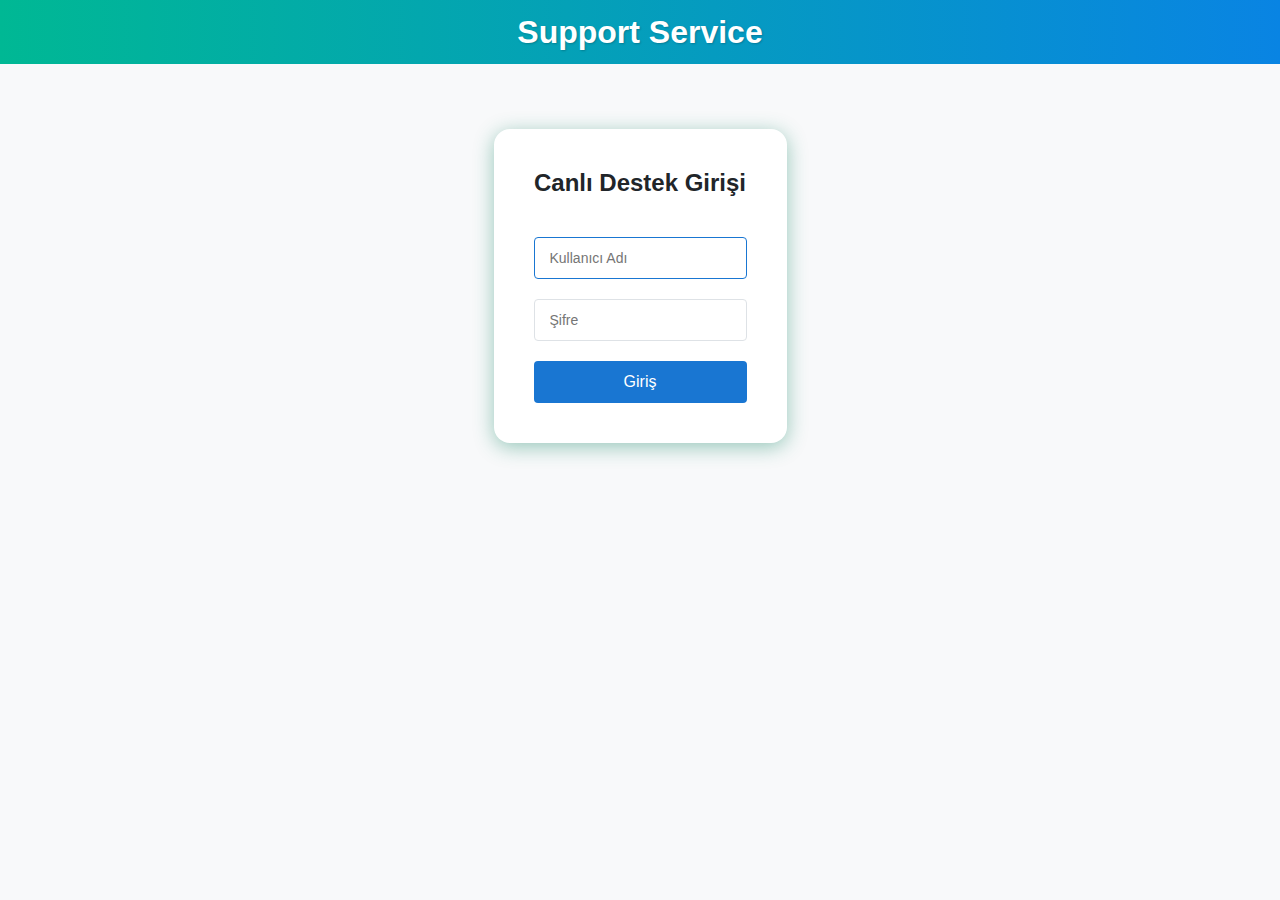
<file: index.html>
<!DOCTYPE html>
<html lang="tr">
<head>
    <meta charset="UTF-8">
    <meta name="viewport" content="width=device-width, initial-scale=1.0">
    <meta http-equiv="X-UA-Compatible" content="IE=edge">
    <meta name="description" content="Support Services - Profesyonel müşteri destek platformu">
    <meta name="theme-color" content="#2196F3">
    <meta name="apple-mobile-web-app-capable" content="yes">
    <meta name="apple-mobile-web-app-status-bar-style" content="default">
    <meta name="format-detection" content="telephone=no">
    
    <!-- SEO Meta Etiketleri -->
    <meta name="robots" content="index, follow">
    <meta name="author" content="Support Services">
    <meta name="keywords" content="canlı destek, müşteri hizmetleri, online destek, chat">
    
    <!-- Open Graph Meta Etiketleri -->
    <meta property="og:title" content="Support Services - Profesyonel Destek Platformu">
    <meta property="og:description" content="7/24 profesyonel müşteri destek hizmeti">
    <meta property="og:image" content="https://supportservices.netlify.app/images/og-image.png">
    <meta property="og:url" content="https://supportservices.netlify.app">
    <meta property="og:type" content="website">
    
    <!-- Twitter Meta Etiketleri -->
    <meta name="twitter:card" content="summary_large_image">
    <meta name="twitter:title" content="Support Services">
    <meta name="twitter:description" content="7/24 profesyonel müşteri destek hizmeti">
    <meta name="twitter:image" content="https://supportservices.netlify.app/images/twitter-card.png">
    
    <!-- PWA Meta Etiketleri -->
    <meta name="application-name" content="Support Services">
    <meta name="msapplication-TileColor" content="#2196F3">
    <meta name="msapplication-config" content="/browserconfig.xml">
    
    <title>Support Services - Profesyonel Destek Platformu</title>
    
    <!-- Favicon -->
    <link rel="shortcut icon" href="./images/favicon.png" type="image/x-icon">
    <link rel="apple-touch-icon" href="./images/apple-touch-icon.png">
    <link rel="icon" type="image/png" sizes="32x32" href="./images/favicon-32x32.png">
    <link rel="icon" type="image/png" sizes="16x16" href="./images/favicon-16x16.png">
    
    <!-- Preconnect -->
    <link rel="preconnect" href="https://cdnjs.cloudflare.com">
    <link rel="dns-prefetch" href="https://cdnjs.cloudflare.com">
    
    <!-- Stil dosyaları -->
    <link rel="stylesheet" href="style.css">
    <link rel="stylesheet" href="https://cdnjs.cloudflare.com/ajax/libs/font-awesome/6.0.0/css/all.min.css" 
          integrity="sha512-9usAa10IRO0HhonpyAIVpjrylPvoDwiPUiKdWk5t3PyolY1cOd4DSE0Ga+ri4AuTroPR5aQvXU9xC6qOPnzFeg==" 
          crossorigin="anonymous" referrerpolicy="no-referrer">
    
    <!-- Önbellek kontrolü -->
    <meta http-equiv="Cache-Control" content="no-cache, no-store, must-revalidate">
    <meta http-equiv="Pragma" content="no-cache">
    <meta http-equiv="Expires" content="0">
</head>
<body>
    <!-- Ses bildirimi için preload -->
    <audio id="messageSound" preload="auto">
        <source src="notification.mp3" type="audio/mpeg">
    </audio>

    <!-- Header -->
    <header class="main-header">
        <h1>Support Service</h1>
    </header>

    <div class="container">
        <!-- Login Formu -->
        <div id="loginForm" class="login-form">
            <h2>Canlı Destek Girişi</h2>
            <input type="text" id="username" placeholder="Kullanıcı Adı" autocomplete="username">
            <input type="password" id="password" placeholder="Şifre" autocomplete="current-password">
            <button type="button" onclick="login()">Giriş</button>
        </div>

        <!-- Chat Arayüzü -->
        <div id="chatInterface" class="chat-interface hidden">
            <!-- Sol Panel -->
            <div class="side-panel">
                <div class="panel-header">
                    <div class="agent-profile">
                        <div class="profile-info">
                            <div class="profile-name"></div>
                            <div class="profile-status-wrapper">
                                <span class="status-indicator"></span>
                                <div class="profile-status">Online</div>
                            </div>
                        </div>
                        <div class="status-image-container">
                            <img class="status-image" src="./images/online.png" alt="status" loading="lazy">
                        </div>
                    </div>
                </div>
                <div class="chat-list" role="list">
                    <!-- Chat öğeleri dinamik olarak eklenecek -->
                </div>
            </div>

            <!-- Ana Chat Alanı -->
            <div class="main-chat">
                <div class="chat-header">
                    <div class="visitor-info">
                        <div class="visitor-name"></div>
                        <div class="visitor-status">Aktif</div>
                    </div>
                    <div class="chat-reason">
                        <span class="reason-label">Görüşme Sebebi:</span>
                        <span class="reason-text"></span>
                    </div>
                    <div class="chat-actions">
                        <button class="action-button" title="Sohbeti Arşivle" onclick="archiveChat()" aria-label="Sohbeti Arşivle">
                            <i class="fas fa-archive" aria-hidden="true"></i>
                        </button>
                        <button class="action-button end-chat" title="Sohbeti Sonlandır" onclick="endChat()" aria-label="Sohbeti Sonlandır">
                            <i class="fas fa-times" aria-hidden="true"></i>
                        </button>
                    </div>
                </div>

                <div id="chatBox" class="chat-box" role="log" aria-live="polite">
                    <!-- Mesajlar dinamik olarak eklenecek -->
                </div>
                
                <div id="typingIndicator" class="typing-indicator hidden" aria-hidden="true">
                    <div class="typing-content">
                        <span class="typing-text">Yazıyor</span>
                        <span class="typing-dot"></span>
                        <span class="typing-dot"></span>
                        <span class="typing-dot"></span>
                    </div>
                </div>
                
                <div class="input-area">
                    <form onsubmit="event.preventDefault(); ChatManager.sendMessage();">
                        <input type="text" id="userInput" placeholder="Mesajınızı yazın..." 
                               aria-label="Mesaj giriş alanı">
                        <button type="submit" aria-label="Mesaj gönder">
                            <i class="fas fa-paper-plane" aria-hidden="true"></i>
                        </button>
                    </form>
                </div>
            </div>

            <!-- Sağ Panel -->
            <div class="info-panel">
                <div class="panel-header">
                    <h3>Ziyaretçi Bilgileri</h3>
                </div>
                <div class="visitor-details">
                    <div class="detail-item">
                        <div class="detail-label">E-posta</div>
                        <div class="detail-value" data-field="email"></div>
                    </div>
                    <div class="detail-item">
                        <div class="detail-label">Konum</div>
                        <div class="detail-value" data-field="location"></div>
                    </div>
                    <div class="detail-item">
                        <div class="detail-label">Tarayıcı</div>
                        <div class="detail-value" data-field="browser"></div>
                    </div>
                </div>
            </div>
        </div>
    </div>

    <!-- Modal -->
    <div id="confirmModal" class="modal hidden" role="dialog" aria-labelledby="modalTitle" aria-modal="true">
        <div class="modal-content">
            <div class="modal-header">
                <h3 id="modalTitle">Sohbeti Sonlandır</h3>
                <button class="close-modal" aria-label="Modalı kapat">
                    <i class="fas fa-times" aria-hidden="true"></i>
                </button>
            </div>
            <div class="modal-body">
                <p id="modalMessage"></p>
            </div>
            <div class="modal-footer">
                <button class="modal-button cancel-button">Vazgeç</button>
                <button class="modal-button confirm-button">Evet, Sonlandır</button>
            </div>
        </div>
    </div>

    <!-- Script -->
    <script src="script.js" defer></script>
</body>
</html>
</file>
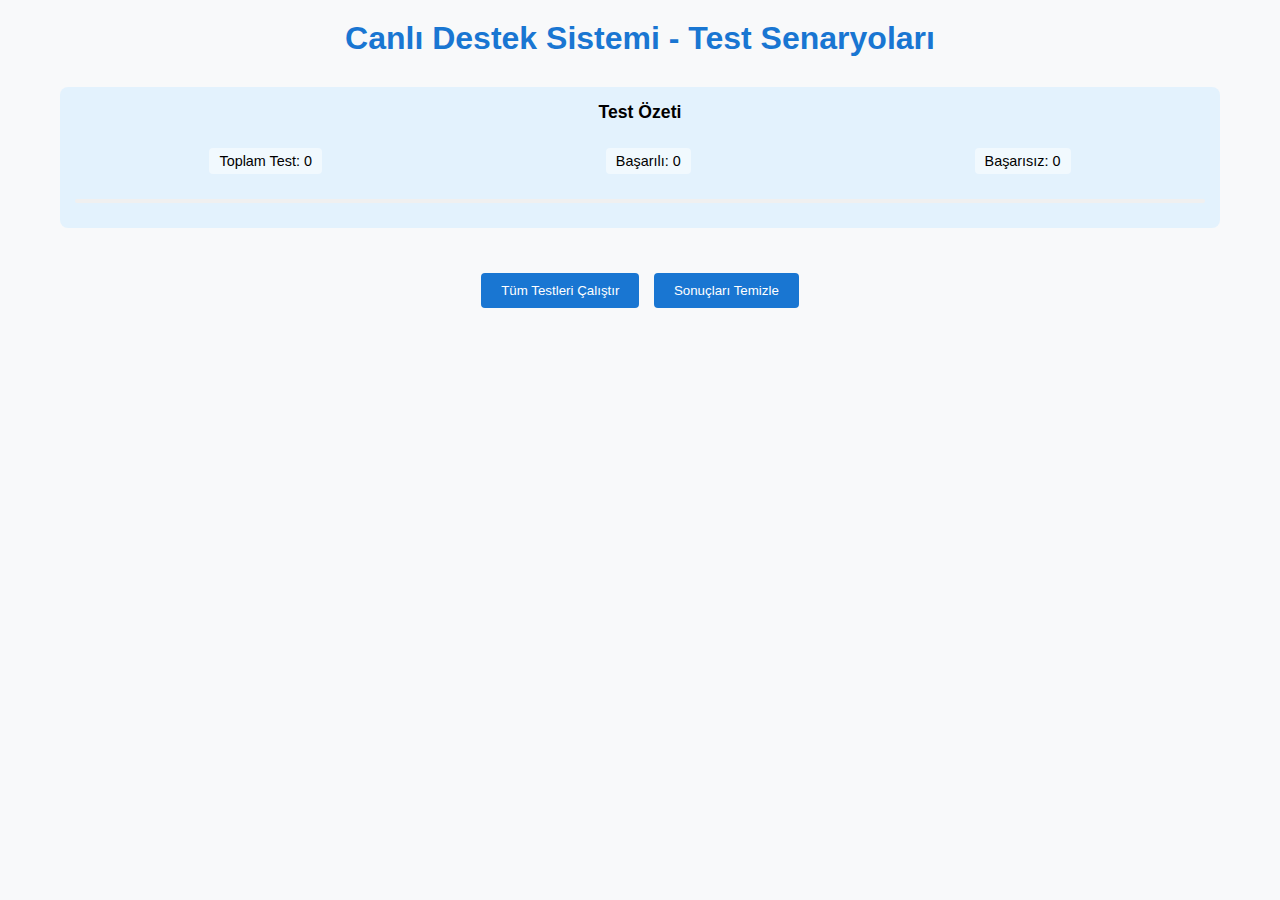
<file: test.html>
<!DOCTYPE html>
<html lang="tr">
<head>
    <meta charset="UTF-8">
    <meta name="viewport" content="width=device-width, initial-scale=1.0">
    <title>Canlı Destek Sistemi - Test Senaryoları</title>
    <style>
        body {
            font-family: -apple-system, BlinkMacSystemFont, 'Segoe UI', Roboto, sans-serif;
            max-width: 1200px;
            margin: 0 auto;
            padding: 20px;
            background: #f5f5f5;
        }
        
        h1 {
            color: #1976D2;
            text-align: center;
            margin-bottom: 30px;
        }
        
        .test-container {
            display: flex;
            flex-direction: column;
            gap: 20px;
            margin-top: 20px;
            width: 100%;
        }
        
        .test-summary {
            background: #E3F2FD;
            border-radius: 8px;
            padding: 15px;
            width: 100%;
            box-sizing: border-box;
            display: flex;
            justify-content: space-around;
            align-items: center;
            flex-wrap: wrap;
            gap: 15px;
        }

        .test-summary h2 {
            width: 100%;
            margin: 0 0 10px 0;
            font-size: 1.1rem;
            text-align: center;
        }

        .test-summary p {
            margin: 0;
            font-size: 0.9rem;
            padding: 5px 10px;
            border-radius: 4px;
            background: rgba(255,255,255,0.5);
        }

        .button-container {
            width: 100%;
            text-align: center;
            margin: 20px 0;
        }

        #test-results {
            display: grid;
            gap: 20px;
            width: 100%;
        }

        /* Ekran boyutlarına göre grid yapısı */
        @media screen and (min-width: 1600px) {
            #test-results {
                grid-template-columns: repeat(5, 1fr);
            }
        }

        @media screen and (min-width: 1200px) and (max-width: 1599px) {
            #test-results {
                grid-template-columns: repeat(4, 1fr);
            }
        }

        @media screen and (min-width: 900px) and (max-width: 1199px) {
            #test-results {
                grid-template-columns: repeat(3, 1fr);
            }
        }

        @media screen and (max-width: 899px) {
            #test-results {
                grid-template-columns: repeat(2, 1fr);
            }
        }

        .test-item {
            background: white;
            border-radius: 6px;
            padding: 12px;
            box-shadow: 0 1px 3px rgba(0,0,0,0.1);
            border-left: 3px solid #ddd;
            min-height: 120px;
            display: flex;
            flex-direction: column;
            gap: 8px;
            position: relative;
        }

        .test-item h3 {
            font-size: 0.9rem;
            margin: 0;
            color: #333;
            font-weight: 500;
        }

        .test-description {
            font-size: 0.8rem;
            color: #666;
            margin: 0;
            line-height: 1.3;
        }

        .test-details {
            font-size: 0.75rem;
            background: #f8f9fa;
            border-radius: 4px;
            padding: 8px;
            margin-top: 4px;
        }

        .test-item:hover .test-details {
            max-height: 200px;
            overflow-y: auto;
        }

        .test-details::-webkit-scrollbar {
            width: 4px;
        }

        .test-details::-webkit-scrollbar-track {
            background: #f1f1f1;
        }

        .test-details::-webkit-scrollbar-thumb {
            background: #888;
            border-radius: 2px;
        }

        .detail-item {
            padding: 4px 0;
            border-bottom: 1px dashed #eee;
        }

        .detail-item:last-child {
            border-bottom: none;
        }

        .detail-label {
            color: #666;
            font-weight: 500;
            display: block;
            margin-bottom: 4px;
        }

        .detail-value {
            color: #333;
        }

        .detail-value.success {
            color: #2E7D32;
        }

        .detail-value.fail {
            color: #C62828;
        }

        .test-result {
            font-size: 0.8rem;
            padding: 3px 6px;
            border-radius: 3px;
            display: inline-block;
            position: absolute;
            top: 12px;
            right: 12px;
        }

        /* Test adımlarını gizle ama önemli bilgileri göster */
        .test-steps {
            display: none;
        }

        .test-visualization {
            display: none;
        }

        .test-error {
            font-size: 0.75rem;
            color: #C62828;
            margin-top: 4px;
            padding: 4px;
            background: #FFEBEE;
            border-radius: 3px;
        }

        .test-active {
            border: 2px solid #2196F3;
            animation: pulse 1s infinite;
        }

        @keyframes pulse {
            0% { box-shadow: 0 0 0 0 rgba(33,150,243,0.4); }
            70% { box-shadow: 0 0 0 10px rgba(33,150,243,0); }
            100% { box-shadow: 0 0 0 0 rgba(33,150,243,0); }
        }
        
        .test-item.success {
            border-left-color: #4CAF50;
        }
        
        .test-item.fail {
            border-left-color: #F44336;
        }
        
        .test-item.loading {
            border-left-color: #FFC107;
            background: #FFF8E1;
        }
        
        .loading-spinner {
            width: 20px;
            height: 20px;
            border: 2px solid #f3f3f3;
            border-top: 2px solid #3498db;
            border-radius: 50%;
            animation: spin 1s linear infinite;
            position: absolute;
            right: 10px;
            top: 10px;
        }
        
        @keyframes spin {
            0% { transform: rotate(0deg); }
            100% { transform: rotate(360deg); }
        }
        
        button {
            background: #1976D2;
            color: white;
            border: none;
            padding: 10px 20px;
            border-radius: 4px;
            cursor: pointer;
            margin: 5px;
        }
        
        button:hover {
            background: #1565C0;
        }
        
        .test-progress {
            width: 100%;
            height: 4px;
            background: #f0f0f0;
            margin: 10px 0;
            border-radius: 2px;
            overflow: hidden;
        }

        .test-progress-bar {
            height: 100%;
            background: #4CAF50;
            width: 0;
            transition: width 0.3s ease;
        }

        .test-step {
            padding: 5px;
            margin: 3px 0;
            border-radius: 4px;
        }

        .test-step.success {
            background: #E8F5E9;
            color: #2E7D32;
        }

        .test-step.fail {
            background: #FFEBEE;
            color: #C62828;
        }

        .test-step.pending {
            background: #FFF8E1;
            color: #F57F17;
        }

        .step-summary {
            margin-top: 8px;
            padding-top: 8px;
            border-top: 1px dashed #eee;
        }

        .step-list {
            margin-left: 12px;
            font-size: 0.7rem;
            max-height: 0;
            overflow: hidden;
            transition: max-height 0.3s ease;
        }

        .test-item:hover .step-list {
            max-height: 500px;
        }

        .step-item {
            margin: 2px 0;
            padding: 4px;
            border-radius: 3px;
            position: relative;
        }

        .step-item .step-details {
            display: none;
            font-size: 0.65rem;
            padding: 4px;
            margin-top: 2px;
            background: rgba(255,255,255,0.5);
            border-radius: 2px;
        }

        .step-item:hover .step-details {
            display: block;
        }

        .step-message {
            display: block;
            padding-right: 20px;
        }

        .success-steps .step-item {
            background: #E8F5E9;
            color: #2E7D32;
        }

        .fail-steps .step-item {
            background: #FFEBEE;
            color: #C62828;
        }

        .pending-steps .step-item {
            background: #FFF8E1;
            color: #F57F17;
        }
    </style>
</head>
<body>
    <h1>Canlı Destek Sistemi - Test Senaryoları</h1>
    
    <div class="test-container">
        <div class="test-summary">
            <h2>Test Özeti</h2>
            <p>Toplam Test: <span id="total-tests">0</span></p>
            <p>Başarılı: <span id="passed-tests">0</span></p>
            <p>Başarısız: <span id="failed-tests">0</span></p>
            <div class="test-progress">
                <div class="test-progress-bar" id="test-progress"></div>
            </div>
        </div>
        
        <div class="button-container">
            <button onclick="runAllTests()">Tüm Testleri Çalıştır</button>
            <button onclick="clearResults()">Sonuçları Temizle</button>
        </div>
        
        <div id="test-results"></div>
    </div>

    <script src="script.js"></script>
    <script>
        // Test yardımcı fonksiyonları
        function assert(condition, message) {
            if (!condition) {
                throw new Error(message);
            }
            return true;
        }

        function sleep(ms) {
            return new Promise(resolve => setTimeout(resolve, ms));
        }

        async function displayTestResult(testName, description, steps = [], success, error = '') {
            const resultsDiv = document.getElementById('test-results');
            const testItem = document.createElement('div');
            testItem.className = `test-item ${success ? 'success' : 'fail'}`;
            
            // Test detaylarını hazırla
            const successSteps = steps.filter(step => step.status === 'success');
            const failSteps = steps.filter(step => step.status === 'fail');
            const pendingSteps = steps.filter(step => step.status === 'pending');

            testItem.innerHTML = `
                <h3>${testName}</h3>
                <p class="test-description">${description}</p>
                <div class="test-details">
                    <div class="detail-item">
                        <span class="detail-label">Toplam Adım:</span>
                        <span class="detail-value">${steps.length}</span>
                    </div>
                    <div class="detail-item">
                        <span class="detail-label">Başarılı (${successSteps.length}):</span>
                        <div class="step-list success-steps">
                            ${successSteps.map(step => `
                                <div class="step-item success">
                                    <span class="step-message">${step.message}</span>
                                    ${step.details ? `
                                        <div class="step-details">
                                            <strong>Girdi:</strong> ${JSON.stringify(step.details.input || {})}
                                            <strong>Sonuç:</strong> ${JSON.stringify(step.details.actual || {})}
                                        </div>
                                    ` : ''}
                                </div>
                            `).join('')}
                        </div>
                    </div>
                    <div class="detail-item">
                        <span class="detail-label">Başarısız (${failSteps.length}):</span>
                        <div class="step-list fail-steps">
                            ${failSteps.map(step => `
                                <div class="step-item fail">
                                    <span class="step-message">${step.message}</span>
                                    ${step.details ? `
                                        <div class="step-details">
                                            <strong>Girdi:</strong> ${JSON.stringify(step.details.input || {})}
                                            <strong>Sonuç:</strong> ${JSON.stringify(step.details.actual || {})}
                                        </div>
                                    ` : ''}
                                </div>
                            `).join('')}
                        </div>
                    </div>
                    ${pendingSteps.length > 0 ? `
                        <div class="detail-item">
                            <span class="detail-label">Bekleyen (${pendingSteps.length}):</span>
                            <div class="step-list pending-steps">
                                ${pendingSteps.map(step => `
                                    <div class="step-item pending">
                                        <span class="step-message">${step.message}</span>
                                    </div>
                                `).join('')}
                            </div>
                        </div>
                    ` : ''}
                </div>
                <p class="test-result">${success ? 'BAŞARILI ✓' : 'BAŞARISIZ ✗'}</p>
                ${error ? `<p class="test-error">${error}</p>` : ''}
            `;
            
            resultsDiv.appendChild(testItem);
            updateTestCounts();
        }

        function updateTestCounts() {
            const totalTests = document.querySelectorAll('.test-item').length;
            const passedTests = document.querySelectorAll('.test-item.success').length;
            const failedTests = document.querySelectorAll('.test-item.fail').length;
            
            document.getElementById('total-tests').textContent = totalTests;
            document.getElementById('passed-tests').textContent = passedTests;
            document.getElementById('failed-tests').textContent = failedTests;
            
            // İlerleme çubuğunu güncelle
            const progressBar = document.getElementById('test-progress');
            const progress = (passedTests / totalTests) * 100;
            progressBar.style.width = `${progress}%`;
        }

        function clearResults() {
            document.getElementById('test-results').innerHTML = '';
            updateTestCounts();
        }

        // Test senaryoları
        const tests = {
            async testLogin() {
                const steps = [];
                try {
                    // Test ortamını hazırla
                    const username = document.getElementById('username');
                    const password = document.getElementById('password');
                    const loginForm = document.getElementById('loginForm');
                    const chatInterface = document.getElementById('chatInterface');

                    // Boş kullanıcı adı testi
                    steps.push({
                        status: 'pending',
                        message: 'Boş kullanıcı adı kontrolü yapılıyor...',
                        details: {
                            input: { username: '', password: CONFIG.PASSWORD },
                            expected: { result: 'error', message: 'Kullanıcı adı boş olamaz' },
                            actual: { result: 'pending' }
                        }
                    });
                    
                    username.value = '';
                    password.value = CONFIG.PASSWORD;
                    login();
                    await sleep(500);
                    
                    const isHidden = chatInterface.classList.contains('hidden');
                    steps[steps.length - 1].details.actual = {
                        result: isHidden ? 'success' : 'error',
                        message: isHidden ? 'Giriş engellendi' : 'Giriş yapıldı'
                    };
                    steps[steps.length - 1].status = isHidden ? 'success' : 'fail';

                    // Yanlış şifre testi
                    steps.push({
                        status: 'pending',
                        message: 'Yanlış şifre kontrolü yapılıyor...',
                        details: {
                            input: { username: 'TestUser', password: 'wrong_password' },
                            expected: { result: 'error', message: 'Şifre yanlış' },
                            actual: { result: 'pending' }
                        }
                    });
                    
                    username.value = 'TestUser';
                    password.value = 'wrong_password';
                    login();
                    await sleep(500);
                    
                    const isStillHidden = chatInterface.classList.contains('hidden');
                    steps[steps.length - 1].details.actual = {
                        result: isStillHidden ? 'success' : 'error',
                        message: isStillHidden ? 'Giriş engellendi' : 'Giriş yapıldı'
                    };
                    steps[steps.length - 1].status = isStillHidden ? 'success' : 'fail';

                    // Doğru giriş testi
                    steps.push({
                        status: 'pending',
                        message: 'Doğru giriş kontrolü yapılıyor...',
                        details: {
                            input: { username: 'TestUser', password: CONFIG.PASSWORD },
                            expected: { result: 'success', message: 'Giriş başarılı' },
                            actual: { result: 'pending' }
                        }
                    });
                    
                    username.value = 'TestUser';
                    password.value = CONFIG.PASSWORD;
                    login();
                    await sleep(500);
                    
                    const isVisible = !chatInterface.classList.contains('hidden');
                    steps[steps.length - 1].details.actual = {
                        result: isVisible ? 'success' : 'error',
                        message: isVisible ? 'Giriş başarılı' : 'Giriş başarısız'
                    };
                    steps[steps.length - 1].status = isVisible ? 'success' : 'fail';

                    await displayTestResult('Kullanıcı Girişi Testi', 
                        'Giriş işlemlerinin doğru çalıştığını kontrol eder', steps, true);
                } catch (error) {
                    steps.push({
                        status: 'fail',
                        message: `Hata: ${error.message}`,
                        details: {
                            error: error.message,
                            stack: error.stack
                        }
                    });
                    await displayTestResult('Kullanıcı Girişi Testi', 
                        'Giriş işlemlerinin doğru çalıştığını kontrol eder', steps, false, error.message);
                }
            },

            // SessionStorage Testleri
            async testSessionStorage() {
                const steps = [];
                try {
                    steps.push({
                        status: 'pending',
                        message: 'Storage temizleniyor...',
                        details: {
                            input: { action: 'clear' },
                            expected: { storageSize: 0 },
                            actual: { result: 'pending' }
                        }
                    });
                    
                    sessionStorage.clear();
                    const initialSize = Object.keys(ChatStorage.getAllChats()).length;
                    
                    steps[steps.length - 1].details.actual = {
                        storageSize: initialSize,
                        result: initialSize === 0 ? 'success' : 'fail'
                    };
                    steps[steps.length - 1].status = initialSize === 0 ? 'success' : 'fail';

                    const testUser = 'Test User';
                    const testMessage = { type: 'user', text: 'Test message' };
                    
                    steps.push({
                        status: 'pending',
                        message: 'Test mesajı ekleniyor...',
                        details: {
                            input: { user: testUser, message: testMessage },
                            expected: { messageCount: 1, messageText: testMessage.text },
                            actual: { result: 'pending' }
                        }
                    });
                    
                    ChatStorage.addMessage(testUser, testMessage);
                    const messages = ChatStorage.getChatMessages(testUser);
                    
                    steps[steps.length - 1].details.actual = {
                        messageCount: messages.length,
                        messageText: messages[0]?.text,
                        result: messages.length === 1 && messages[0].text === testMessage.text ? 'success' : 'fail'
                    };
                    steps[steps.length - 1].status = messages.length === 1 ? 'success' : 'fail';

                    await displayTestResult('SessionStorage Testi', 
                        'SessionStorage işlemlerinin doğru çalıştığını kontrol eder', steps, true);
                } catch (error) {
                    steps.push({
                        status: 'fail',
                        message: `Hata: ${error.message}`,
                        details: {
                            error: error.message,
                            stack: error.stack
                        }
                    });
                    await displayTestResult('SessionStorage Testi', 
                        'SessionStorage işlemlerinin doğru çalıştığını kontrol eder', steps, false, error.message);
                }
            },

            // Mesaj Yönetimi Testleri
            async testMessageManagement() {
                const steps = [];
                try {
                    steps.push({ status: 'pending', message: 'Mesaj elementi oluşturuluyor...' });
                    const messageElement = MessageManager.createMessageElement('Test message', 'user');
                    assert(messageElement.classList.contains('user-message'), 'Mesaj elementi doğru sınıfa sahip olmalı');
                    assert(messageElement.textContent === 'Test message', 'Mesaj elementi doğru metne sahip olmalı');
                    steps.push({ status: 'success', message: 'Mesaj elementi başarıyla oluşturuldu' });
                    
                    await displayTestResult('Mesaj Yönetimi Testi', 
                        'Mesaj yönetimi işlemlerinin doğru çalıştığını kontrol eder', steps, true);
                } catch (error) {
                    steps.push({ status: 'fail', message: `Hata: ${error.message}` });
                    await displayTestResult('Mesaj Yönetimi Testi', 
                        'Mesaj yönetimi işlemlerinin doğru çalıştığını kontrol eder', steps, false, error.message);
                }
            },

            // Chat Yönetimi Testleri
            async testChatManagement() {
                const steps = [];
                try {
                    steps.push({ status: 'pending', message: 'Yazıyor göstergesi test ediliyor...' });
                    ChatManager.showTypingIndicator();
                    const indicator = document.getElementById('typingIndicator');
                    assert(!indicator.classList.contains('hidden'), 'Yazıyor göstergesi görünür olmalı');
                    steps.push({ status: 'success', message: 'Yazıyor göstergesi görünür' });
                    
                    steps.push({ status: 'pending', message: 'Yazıyor göstergesi gizleniyor...' });
                    ChatManager.hideTypingIndicator();
                    assert(indicator.classList.contains('hidden'), 'Yazıyor göstergesi gizli olmalı');
                    steps.push({ status: 'success', message: 'Yazıyor göstergesi gizlendi' });
                    
                    steps.push({ status: 'pending', message: 'Chat önizlemesi test ediliyor...' });
                    const testMessage = 'Test message for preview';
                    ChatManager.updateChatPreview('Test User', testMessage);
                    steps.push({ status: 'success', message: 'Chat önizlemesi güncellendi' });
                    
                    await displayTestResult('Chat Yönetimi Testi', 
                        'Chat yönetimi işlemlerinin doğru çalıştığını kontrol eder', steps, true);
                } catch (error) {
                    steps.push({ status: 'fail', message: `Hata: ${error.message}` });
                    await displayTestResult('Chat Yönetimi Testi', 
                        'Chat yönetimi işlemlerinin doğru çalıştığını kontrol eder', steps, false, error.message);
                }
            },

            // UI Yönetimi Testleri
            async testUIManagement() {
                const steps = [];
                try {
                    steps.push({ status: 'pending', message: 'Bildirim testi yapılıyor...' });
                    UIManager.showNotification('Test notification', 'success');
                    const notification = document.querySelector('.notification');
                    assert(notification, 'Bildirim elementi oluşturulmalı');
                    steps.push({ status: 'success', message: 'Bildirim başarıyla gösterildi' });
                    
                    steps.push({ status: 'pending', message: 'Modal testi yapılıyor...' });
                    UIManager.showModal('Test modal', () => {});
                    const modal = document.getElementById('confirmModal');
                    assert(!modal.classList.contains('hidden'), 'Modal görünür olmalı');
                    steps.push({ status: 'success', message: 'Modal başarıyla gösterildi' });
                    
                    await displayTestResult('UI Yönetimi Testi', 
                        'UI yönetimi işlemlerinin doğru çalıştığını kontrol eder', steps, true);
                } catch (error) {
                    steps.push({ status: 'fail', message: `Hata: ${error.message}` });
                    await displayTestResult('UI Yönetimi Testi', 
                        'UI yönetimi işlemlerinin doğru çalıştığını kontrol eder', steps, false, error.message);
                }
            },

            // Soru Yönetimi Testleri
            async testQuestionManagement() {
                const steps = [];
                try {
                    steps.push({ status: 'pending', message: 'Soru karıştırma testi yapılıyor...' });
                    await sleep(500);
                    const originalQuestions = [...QuestionManager.QUESTIONS];
                    QuestionManager.shuffleArray(QuestionManager.QUESTIONS);
                    
                    let isDifferent = false;
                    for (let i = 0; i < originalQuestions.length; i++) {
                        if (originalQuestions[i] !== QuestionManager.QUESTIONS[i]) {
                            isDifferent = true;
                            break;
                        }
                    }
                    
                    assert(isDifferent, 'Sorular karıştırılmış olmalı');
                    assert(QuestionManager.QUESTIONS.length === originalQuestions.length, 
                        'Soru sayısı değişmemeli');
                    steps.push({ status: 'success', message: 'Sorular başarıyla karıştırıldı' });
                    
                    await displayTestResult('Soru Yönetimi Testi', 
                        'Soru yönetimi işlemlerinin doğru çalıştığını kontrol eder', steps, true);
                } catch (error) {
                    steps.push({ status: 'fail', message: `Hata: ${error.message}` });
                    await displayTestResult('Soru Yönetimi Testi', 
                        'Soru yönetimi işlemlerinin doğru çalıştığını kontrol eder', steps, false, error.message);
                }
            },

            // Kullanıcı Arayüzü Testleri
            async testUserInterface() {
                const steps = [];
                try {
                    steps.push({ status: 'pending', message: 'Kullanıcı bilgileri güncelleniyor...' });
                    await sleep(500);
                    const testUser = generateRandomUser();
                    updateUserInterface(testUser);
                    
                    const nameElement = document.querySelector('.visitor-name');
                    const emailElement = document.querySelector('.detail-value[data-field="email"]');
                    const locationElement = document.querySelector('.detail-value[data-field="location"]');
                    
                    assert(nameElement.textContent === testUser.fullName, 
                        'Kullanıcı adı doğru görüntülenmeli');
                    assert(emailElement.textContent === testUser.email, 
                        'E-posta doğru görüntülenmeli');
                    assert(locationElement.textContent === testUser.location, 
                        'Konum doğru görüntülenmeli');
                    steps.push({ status: 'success', message: 'Kullanıcı bilgileri başarıyla güncellendi' });
                    
                    await displayTestResult('Kullanıcı Arayüzü Testi', 
                        'Kullanıcı arayüzü işlemlerinin doğru çalıştığını kontrol eder', steps, true);
                } catch (error) {
                    steps.push({ status: 'fail', message: `Hata: ${error.message}` });
                    await displayTestResult('Kullanıcı Arayüzü Testi', 
                        'Kullanıcı arayüzü işlemlerinin doğru çalıştığını kontrol eder', steps, false, error.message);
                }
            }
        };

        // Tüm testleri sırayla çalıştır
        async function runAllTests() {
            clearResults();
            const testNames = Object.keys(tests);
            
            for (let i = 0; i < testNames.length; i++) {
                const testName = testNames[i];
                const testElement = document.createElement('div');
                testElement.className = 'test-item test-active';
                testElement.innerHTML = `<h3>${testName}</h3><p>Test çalıştırılıyor...</p>`;
                document.getElementById('test-results').appendChild(testElement);
                
                await tests[testName]();
                await sleep(1000); // Testler arası bekleme
                
                // Test tamamlandıktan sonra aktif göstergeyi kaldır
                testElement.remove();
            }
        }

        // Test ortamını hazırlama fonksiyonu
        function prepareTestEnvironment() {
            const testEnv = document.getElementById('testEnvironment') || document.createElement('div');
            testEnv.id = 'testEnvironment';
            testEnv.style.display = 'none';
            
            // Ana HTML yapısını oluştur
            testEnv.innerHTML = `
                <div id="loginForm" class="login-form">
                    <h2>Canlı Destek Girişi</h2>
                    <input type="text" id="username" placeholder="Kullanıcı Adı">
                    <input type="password" id="password" placeholder="Şifre">
                    <button type="button" onclick="login()">Giriş</button>
                </div>

                <div id="chatInterface" class="chat-interface hidden">
                    <div id="typingIndicator" class="typing-indicator hidden">
                        <div class="typing-content">
                            <span class="typing-text">Yazıyor</span>
                            <span class="typing-dot"></span>
                            <span class="typing-dot"></span>
                            <span class="typing-dot"></span>
                        </div>
                    </div>
                    
                    <div class="visitor-info">
                        <div class="visitor-name"></div>
                        <div class="visitor-status">Aktif</div>
                    </div>
                    
                    <div class="visitor-details">
                        <div class="detail-value" data-field="email"></div>
                        <div class="detail-value" data-field="location"></div>
                        <div class="detail-value" data-field="browser"></div>
                    </div>
                </div>

                <div id="confirmModal" class="modal hidden">
                    <div class="modal-content">
                        <div class="modal-header">
                            <h3>Onay</h3>
                            <button class="close-modal">&times;</button>
                        </div>
                        <div class="modal-body">
                            <p id="modalMessage"></p>
                        </div>
                        <div class="modal-footer">
                            <button class="modal-button cancel-button">Vazgeç</button>
                            <button class="modal-button confirm-button">Onayla</button>
                        </div>
                    </div>
                </div>

                <div id="chatBox" class="chat-box"></div>
            `;
            
            document.body.appendChild(testEnv);

            // Gerekli script ve stil dosyalarını yükle
            if (!document.querySelector('link[href="style.css"]')) {
                const styleLink = document.createElement('link');
                styleLink.rel = 'stylesheet';
                styleLink.href = 'style.css';
                document.head.appendChild(styleLink);
            }

            if (!document.querySelector('script[src="script.js"]')) {
                const scriptElement = document.createElement('script');
                scriptElement.src = 'script.js';
                document.body.appendChild(scriptElement);
            }
        }

        // Sayfa yüklendiğinde test ortamını hazırla
        document.addEventListener('DOMContentLoaded', () => {
            prepareTestEnvironment();
        });
    </script>
</body>
</html>
</file>
<file: style.css>
/* Google Fonts import */
@import url('https://fonts.googleapis.com/css2?family=Inter:wght@400;500;600&display=swap');

:root {
    /* Ana Renkler */
    --primary-color: #1976D2;
    --secondary-color: #1565C0;
    --success-color: #2E7D32;
    --error-color: #C62828;
    
    /* Metin Renkleri */
    --text-primary: #212529;
    --text-secondary: #495057;
    
    /* Arka Plan ve Kenarlık */
    --background-color: #f8f9fa;
    --border-color: #dee2e6;
    
    /* Boyutlar */
    --panel-width: 17.5rem;
    --header-height: 4rem;
    
    /* Geçiş Süreleri */
    --transition-fast: 0.2s;
    --transition-normal: 0.3s;
    
    /* Z-index Katmanları */
    --z-modal: 1000;
    --z-notification: 1000;
    --z-typing: 10;
}

* {
    margin: 0;
    padding: 0;
    box-sizing: border-box;
    font-family: -apple-system, BlinkMacSystemFont, 'Segoe UI', Roboto, Oxygen, Ubuntu, Cantarell, sans-serif;
    -webkit-font-smoothing: antialiased;
    -moz-osx-font-smoothing: grayscale;
}

body {
    background-color: var(--background-color);
}

.container {
    height: 85%;
    padding: 1.25rem;
    max-width: 87.5rem;
    margin: 0 auto;
    display: flex;
    align-items: flex-start;
    justify-content: center;
    padding-top: 1.25rem;
    gap: 1.25rem;
}

/* Login Form */
.login-form {
    max-width: 400px;
    margin: 5vh auto 0;
    padding: 40px;
    background: white;
    border-radius: 16px;
    box-shadow: 0 4px 20px rgba(21, 133, 101, 0.437);
    display: flex;
    flex-direction: column;
    gap: 20px;
    transition: all 0.5s ease;
}

.login-form.error {
    background-color: rgba(89, 0, 0, 0.527);
}

.login-form.error input {
    opacity: 0.5;
    transition: opacity 0.3s ease;
}

@keyframes shakeError {
    0%, 100% { transform: translateX(0); }
    25% { transform: translateX(-10px); }
    75% { transform: translateX(10px); }
}

@keyframes bounceError {
    0%, 100% { transform: translateY(0); }
    40% { transform: translateY(-20px); }
    60% { transform: translateY(-10px); }
    80% { transform: translateY(-5px); }
}

@keyframes pulseError {
    0% { transform: scale(1); }
    50% { transform: scale(1.05); }
    100% { transform: scale(1); }
}

@keyframes rotateError {
    0% { transform: rotate(0deg); }
    25% { transform: rotate(-5deg); }
    75% { transform: rotate(5deg); }
    100% { transform: rotate(0deg); }
}

.login-form.error-shake {
    animation: shakeError 0.5s ease-in-out;
}

.login-form.error-bounce {
    animation: bounceError 0.8s cubic-bezier(0.36, 0, 0.66, -0.56);
}

.login-form.error-pulse {
    animation: pulseError 0.5s ease-in-out;
}

.login-form.error-rotate {
    animation: rotateError 0.6s ease-in-out;
}

.login-form h2 {
    color: var(--text-primary);
    text-align: center;
    margin-bottom: 20px;
    font-size: 24px;
}

.login-form input {
    width: 100%;
    padding: 12px 15px;
    border: 1px solid var(--border-color);
    border-radius: 4px;
    font-size: 14px;
    transition: border-color 0.3s ease;
}

.login-form input:focus {
    outline: none;
    border-color: var(--primary-color);
}

.login-form button {
    width: 100%;
    padding: 12px;
    background: var(--primary-color);
    color: white;
    border: none;
    border-radius: 4px;
    font-size: 16px;
    font-weight: 500;
    cursor: pointer;
    transition: background-color 0.3s ease;
}

.login-form button:hover {
    background: var(--secondary-color);
}

/* Chat Interface */
.chat-interface {
    display: flex;
    gap: 1.25rem;
    width: 100%;
    height: 80vh;
    background: white;
    border-radius: 1rem;
    box-shadow: 0 0.25rem 1.25rem rgba(0,0,0,0.05);
    overflow: hidden;
    transform: translateZ(0);
    backface-visibility: hidden;
    perspective: 1000px;
}

/* Side Panel */
.side-panel {
    width: var(--panel-width);
    border-right: 1px solid var(--border-color);
    background: #fff;
    display: flex;
    flex-direction: column;
    gap: 15px;
}

.panel-header {
    padding: 24px;
    border-bottom: 1px solid var(--border-color);
    background: #fff;
}

.panel-header h3 {
    color: var(--text-primary);
    font-size: 16px;
}

.chat-list {
    flex: 1;
    overflow-y: auto;
    padding: 10px;
}

.chat-item {
    display: flex;
    align-items: center;
    padding: 12px 16px;
    cursor: pointer;
    transition: background-color 0.2s ease;
    border-radius: 8px;
    margin: 4px 8px;
}

.chat-item:hover {
    background-color: rgba(0, 0, 0, 0.05) !important;
    animation: none !important;
}

.chat-item.active {
    background-color: rgba(0, 0, 0, 0.1) !important;
    animation: none !important;
}

.chat-item-avatar {
    width: 40px;
    height: 40px;
    min-width: 40px;
    min-height: 40px;
    background-color: var(--primary-color);
    color: white;
    border-radius: 50%;
    display: flex;
    align-items: center;
    justify-content: center;
    font-weight: 500;
    font-size: 16px;
    margin-right: 12px;
}

.chat-item-info {
    flex: 1;
}

.chat-item-name {
    font-weight: bold;
    margin-bottom: 2px;
}

.chat-item-preview {
    color: var(--text-secondary);
    font-size: 0.85rem;
    white-space: nowrap;
    overflow:hidden;
    text-overflow: ellipsis;
    max-width: 180px;
}

/* Main Chat Area */
.main-chat {
    position: relative;
    display: flex;
    flex-direction: column;
    flex: 1;
    background: #fff;
}

.chat-header {
    padding: 24px;
    border-bottom: 1px solid var(--border-color);
    background: #fff;
    display: flex;
    align-items: center;
    justify-content: space-between;
    gap: 20px;
}

.visitor-info {
    display: flex;
    align-items: center;
    min-width: 150px;
}

.visitor-name {
    font-weight: 500;
    margin-right: 10px;
}

.visitor-status {
    font-size: 13px;
    color: var(--success-color);
}

.chat-reason {
    display: flex;
    align-items: center;
    gap: 8px;
    flex: 1;
}

.reason-label {
    color: var(--text-secondary);
    font-size: 14px;
    white-space: nowrap;
}

.reason-text {
    color: var(--text-primary);
    font-weight: 500;
}

.chat-actions {
    display: flex;
    gap: 10px;
    margin-left: auto;
}

.action-button {
    background: none;
    border: none;
    padding: 8px;
    cursor: pointer;
    color: var(--text-secondary);
    transition: all 0.2s ease;
    border-radius: 4px;
}

.action-button:hover {
    background-color: rgba(0, 0, 0, 0.05);
    color: var(--primary-color);
}

.end-chat:hover {
    background-color: rgba(220, 53, 69, 0.1);
    color: #dc3545;
}

/* Arşiv butonu için özel stil */
.action-button[title="Sohbeti Arşivle"]:hover {
    background-color: rgba(33, 150, 243, 0.1);
    color: #2196F3;
}

/* Tooltip için stil */
.action-button[title] {
    position: relative;
}

.action-button[title]:hover::after {
    content: attr(title);
    position: absolute;
    bottom: -25px;
    left: 50%;
    transform: translateX(-50%);
    padding: 4px 8px;
    background: rgba(0, 0, 0, 0.8);
    color: white;
    font-size: 12px;
    border-radius: 4px;
    white-space: nowrap;
}

.chat-box {
    padding: 1.25rem;
    overflow-y: auto;
    height: calc(100% - 7.5rem);
    display: flex;
    flex-direction: column;
    gap: 0.938rem;
    background-color: #f8f9fa;
}

.chat-box > div {
    margin-bottom: 15px;
}

.chat-box > div:last-child {
    margin-bottom: 0;
}

.typing-indicator {
    position: absolute;
    bottom: 80px;
    left: 20px;
    background-color: rgba(255, 255, 255, 0.9);
    padding: 8px 16px;
    border-radius: 16px;
    box-shadow: 0 2px 4px rgba(0, 0, 0, 0.1);
    display: flex;
    align-items: center;
    font-size: 0.9rem;
    color: var(--text-secondary);
    z-index: 10;
    transform: translateZ(0);
    backface-visibility: hidden;
    perspective: 1000px;
}

.typing-content {
    display: flex;
    align-items: center;
    gap: 4px;
}

.typing-dot {
    width: 4px;
    height: 4px;
    background-color: var(--text-secondary);
    border-radius: 50%;
    animation: typingAnimation 1.4s infinite;
    opacity: 0.6;
}

.typing-dot:nth-child(2) {
    animation-delay: 0.2s;
}

.typing-dot:nth-child(3) {
    animation-delay: 0.4s;
}

.typing-text {
    margin-left: 4px;
    
}

@keyframes typingAnimation {
    0%, 100% {
        transform: translateY(0);
    }
    50% {
        transform: translateY(-2px);
    }
}

.message:last-child {
    margin-bottom: 0;
}

.message {
    background-color: #ffffff;
    color: var(--text-primary);
    padding: 0.75rem 1rem;
    border-radius: 0.5rem;
    max-width: 80%;
    box-shadow: 0 1px 3px rgba(0, 0, 0, 0.1);
}

.message.bot {
    background-color: #f8f9fa;
    border: 1px solid #e9ecef;
}

.message.user {
    background-color: var(--primary-color);
    color: #ffffff;
}

.user-message {
    background: var(--primary-color);
    color: white;
    margin-left: auto;
    border-bottom-right-radius: 4px;
}

.bot-message {
    background: white;
    color: var(--text-primary);
    border-bottom-left-radius: 4px;
}

.input-area {
    padding: 16px;
    border-top: 1px solid var(--border-color);
    background: white;
}

.input-area form {
    display: flex;
    gap: 12px;
}

#userInput {
    flex: 1;
    padding: 12px 16px;
    border: 1px solid var(--border-color);
    border-radius: 24px;
    font-size: 14px;
    transition: all 0.3s ease;
}

#userInput:focus {
    outline: none;
    border-color: var(--primary-color);
    box-shadow: 0 0 0 3px rgba(33, 150, 243, 0.1);
}

.input-area button {
    padding: 12px 24px;
    background: var(--primary-color);
    color: white;
    border: none;
    border-radius: 24px;
    cursor: pointer;
    transition: all 0.3s ease;
}

.input-area button:hover {
    background: var(--secondary-color);
}

/* Info Panel */
.info-panel {
    width: var(--panel-width);
    border-left: 1px solid var(--border-color);
    background: #fff;
    padding: 0;
    display: flex;
    flex-direction: column;
    gap: 15px;
}

.visitor-details {
    padding: 24px;
    display: flex;
    flex-direction: column;
    gap: 12px;
}

.detail-item {
    margin-bottom: 15px;
}

.detail-label {
    font-size: 12px;
    color: var(--text-secondary);
    margin-bottom: 4px;
}

.detail-value {
    font-size: 14px;
    color: var(--text-primary);
}

/* Utility Classes */
.hidden {
    display: none !important;
}

/* Responsive Design */
@media screen and (max-width: 48rem) {
    .container {
        height: 80%;
        padding: 0.625rem;
        margin: 0;
        max-width: 100%;
    }

    .chat-interface {
        height: 40%;
        border-radius: 0.75rem;
        gap: 0;
    }

    .main-chat {
        width: 100%;
        height: 80%;
    }

    .chat-box {
        height: calc(100% - 6.875rem);
        padding: 0.625rem;
    }

    .status-image-container {
        width: 5rem;
    }

    .input-area {
        padding: 0.5rem;
        position: sticky;
        bottom: 0;
        background: white;
        border-top: 1px solid var(--border-color);
    }

    .message {
        max-width: 85%;
        padding: 0.5rem 0.75rem;
        margin-bottom: 0.5rem;
        font-size: 0.875rem;
    }
}

@media screen and (max-width: 23.438rem) {
    .container {
        height: 75%;
        padding: 0.313rem;
    }

    .chat-interface {
        height: 75%;
    }

    .status-image-container {
        width: 3.75rem;
    }

    .message {
        max-width: 90%;
        font-size: 0.813rem;
        padding: 0.375rem 0.625rem;
    }

    .input-area {
        padding: 0.375rem;
    }

    #userInput {
        padding: 0.5rem;
        font-size: 0.875rem;
    }
}

/* Yatay mod için düzenlemeler */
@media screen and (max-height: 500px) {
    .container,
    .chat-interface {
        height: 400px;
    }

    .chat-box {
        height: calc(100% - 100px);
    }
}

/* Yüksek DPI ekranlar için ek optimizasyonlar */
@media screen and (-webkit-min-device-pixel-ratio: 2), 
       screen and (min-resolution: 192dpi) {
    * {
        -webkit-font-smoothing: antialiased;
        -moz-osx-font-smoothing: grayscale;
    }
}

/* Tablet için orta boyut düzenlemeleri */
@media screen and (min-width: 769px) and (max-width: 1024px) {
    .container {
        height: 550px;
    }

    .chat-interface {
        height: 550px;
    }
}

/* Dikey ekranlar için düzenleme */
@media screen and (orientation: portrait) {
    .chat-interface {
        height: 55vh;
    }
}

/* Yatay ekranlar için düzenleme */
@media screen and (orientation: landscape) and (max-height: 500px) {
    .main-header {
        height: 15vh;
    }
    
    .container {
        height: 85vh;
    }
    
    .chat-interface {
        height: 65vh;
    }
}

/* Responsive tasarım için */
@media (max-width: 480px) {
    .login-form {
        margin: 20px;
        padding: 20px;
    }
}

/* Header stilini güncelle */
.main-header {
    width: 100%;
    height: var(--header-height);
    background: linear-gradient(90deg, #00b894, #0984e3);
    display: flex;
    align-items: center;
    justify-content: center;
    padding: 0 2rem;
}

.main-header h1 {
    color: #ffffff;
    font-size: 2rem;
    font-weight: 600;
    text-shadow: 1px 1px 2px rgba(0, 0, 0, 0.2);
}

/* Modal stilleri */
.modal {
    position: fixed;
    top: 0;
    left: 0;
    width: 100%;
    height: 100%;
    background: rgba(0, 0, 0, 0.5);
    display: flex;
    align-items: center;
    justify-content: center;
    opacity: 0;
    visibility: hidden;
    transition: all 0.3s ease;
    z-index: 1000;
    transform: translateZ(0);
    backface-visibility: hidden;
    perspective: 1000px;
}

.modal.show {
    opacity: 1;
    visibility: visible;
}

.modal-content {
    background: white;
    border-radius: 8px;
    width: 90%;
    max-width: 400px;
    transform: translateY(-20px);
    transition: all 0.3s ease;
}

.modal.show .modal-content {
    transform: translateY(0);
}

.modal-header {
    padding: 16px;
    border-bottom: 1px solid #eee;
    display: flex;
    justify-content: space-between;
    align-items: center;
}

.modal-header h3 {
    margin: 0;
    color: var(--text-primary);
}

.close-modal {
    background: none;
    border: none;
    cursor: pointer;
    color: var(--text-secondary);
    font-size: 1.2rem;
}

.modal-body {
    padding: 20px;
    color: var(--text-primary);
}

.modal-footer {
    padding: 16px;
    border-top: 1px solid #eee;
    display: flex;
    justify-content: flex-end;
    gap: 10px;
}

.modal-button {
    padding: 8px 16px;
    border: none;
    border-radius: 4px;
    cursor: pointer;
    font-weight: 500;
    transition: all 0.3s ease;
}

.cancel-button {
    background: #f0f0f0;
    color: var(--text-primary);
}

.confirm-button {
    background: #dc3545;
    color: white;
}

.cancel-button:hover {
    background: #e0e0e0;
}

.confirm-button:hover {
    background: #c82333;
}

.hidden {
    display: none;
}

/* Arşiv bildirimi için stil */
.archive-notification {
    position: fixed;
    bottom: 20px;
    right: 20px;
    background: var(--success-color);
    color: white;
    padding: 12px 24px;
    border-radius: 8px;
    box-shadow: 0 2px 10px rgba(0,0,0,0.1);
    animation: slideIn 0.3s ease-out;
    z-index: 1000;
}

@keyframes slideIn {
    from {
        transform: translate3d(100%, 0, 0);
        opacity: 0;
    }
    to {
        transform: translate3d(0, 0, 0);
        opacity: 1;
    }
}

/* Modal içeriğini güncelle */
.modal-content.archive {
    border-top: 4px solid var(--primary-color);
}

.confirm-button.archive {
    background: var(--primary-color);
}

.confirm-button.archive:hover {
    background: var(--secondary-color);
}

/* Yanıp sönme animasyonunu güncelle */
@keyframes flash-animation {
    0% { background-color: rgba(33, 150, 243, 0.1); }
    50% { background-color: rgba(33, 150, 243, 0.2); }
    100% { background-color: rgba(33, 150, 243, 0.1); }
}

.chat-item.unread {
    background-color: rgba(33, 149, 243, 0.195);
    font-weight: 500;
}

.chat-item.flash-animation {
    animation: flash-animation 2s ease-in-out;
}

.agent-profile {
    padding: 1rem;
    display: flex;
    justify-content: space-between;
    gap: 0.938rem;
}

/* Sol taraf için container */
.profile-info {
    display: flex;
    flex-direction: column;
    gap: 8px;
}

/* Sağ taraf için status image container */
.status-image-container {
    width: 7.5rem;
    height: 100%;
    display: flex;
    align-items: center;
    justify-content: center;
    background-color: transparent;
}

.status-image-container img {
    width: 100%;
    height: 100%;
    object-fit: contain;
}

.profile-name {
    font-weight: 500;
    font-size: 16px;
    color: var(--text-primary);
}

.profile-status-wrapper {
    display: flex;
    align-items: center;
    gap: 6px;
    cursor: pointer;
}

.status-indicator {
    width: 8px;
    height: 8px;
    border-radius: 50%;
    transition: background-color 0.3s ease;
}

.status-indicator.online {
    background-color: #2E7D32;
}

.status-indicator.offline {
    background-color: #C62828;
}

.profile-status {
    font-size: 14px;
    color: var(--text-secondary);
    transition: color 0.3s ease;
}

.profile-status.online {
    color: var(--success-color);
}

.profile-status.offline {
    color: var(--error-color);
}

/* Bildirim stilleri */
.notification {
    position: fixed;
    top: 20px;
    right: 20px;
    padding: 12px 24px;
    border-radius: 8px;
    box-shadow: 0 4px 12px rgba(0, 0, 0, 0.15);
    animation: slideIn 0.3s ease-out;
    z-index: var(--z-notification);
    color: white;
    font-weight: 500;
    min-width: 300px;
    max-width: 400px;
    display: flex;
    align-items: center;
    justify-content: space-between;
    transform: translateZ(0);
    backface-visibility: hidden;
    perspective: 1000px;
}

.notification.info {
    background: var(--primary-color);
}

.notification.success {
    background: var(--success-color);
}

.notification.error {
    background: var(--error-color);
}

.notification.fade-out {
    animation: fadeOut 0.3s ease-out forwards;
}

@keyframes slideIn {
    from {
        transform: translate3d(100%, 0, 0);
        opacity: 0;
    }
    to {
        transform: translate3d(0, 0, 0);
        opacity: 1;
    }
}

@keyframes fadeOut {
    from {
        transform: translate3d(0, 0, 0);
        opacity: 1;
    }
    to {
        transform: translate3d(100%, 0, 0);
        opacity: 0;
    }
}

/* Mobil için bildirim düzenlemesi */
@media screen and (max-width: 576px) {
    .notification {
        top: 10px;
        right: 10px;
        left: 10px;
        min-width: auto;
        max-width: none;
        width: auto;
        padding: 10px 16px;
        font-size: 0.875rem;
    }
}

/* Status image container */
.status-image-container {
    width: 120px;
    height: 40px;
    display: flex;
    align-items: center;
    justify-content: center;
    background-color: #f8f9fa;
    border-radius: 4px;
    margin-top: 8px;
}

.status-image-container img {
    width: 100%;
    height: auto;
    object-fit: contain;
}

/* Erişilebilirlik için focus stilleri */
button:focus, input:focus, a:focus {
    outline: 3px solid #2196F3;
    outline-offset: 2px;
}

/* Erişilebilirlik için hover durumları */
button:hover, a:hover {
    cursor: pointer;
    text-decoration: none;
}

/* ARIA etiketleri için görsel gizleme */
.visually-hidden {
    position: absolute;
    width: 1px;
    height: 1px;
    padding: 0;
    margin: -1px;
    overflow: hidden;
    clip: rect(0, 0, 0, 0);
    border: 0;
}

/* Bildirimler için kontrast */
.notification {
    background-color: var(--primary-color);
    color: #ffffff;
    font-weight: 500;
    padding: 1rem;
    border-radius: 0.5rem;
    box-shadow: 0 2px 4px rgba(0, 0, 0, 0.2);
}

.notification.success {
    background-color: var(--success-color);
}

.notification.error {
    background-color: var(--error-color);
}

/* Responsive Tasarım */
@media screen and (max-width: 1200px) {
    .chat-interface {
        gap: 0.75rem;
    }
}

@media screen and (max-width: 992px) {
    .info-panel {
        display: none;
    }
    
    .main-chat {
        flex: 1;
    }
}

@media screen and (max-width: 768px) {
    .container {
        padding: 0.5rem;
    }
    
    .chat-interface {
        height: calc(100vh - 5rem);
        border-radius: 0.5rem;
    }
    
    .chat-item {
        padding: 8px;
    }
    
    .chat-item-avatar {
        width: 2rem;
        height: 2rem;
        font-size: 0.875rem;
    }
    
    .chat-item-info {
        font-size: 0.875rem;
    }
}

@media screen and (max-width: 576px) {
    .container {
        padding: 0;
    }
    
    .chat-interface {
        border-radius: 0;
        height: calc(100vh - 4rem);
    }
    
    .main-header h1 {
        font-size: 1.5rem;
    }
    
    .chat-box {
        padding: 0.5rem;
    }
    
    .message {
        max-width: 85%;
        margin: 0.25rem 0;
        padding: 0.5rem;
        font-size: 0.875rem;
    }
    
    .input-area {
        padding: 0.5rem;
    }
    
    .input-area input {
        font-size: 0.875rem;
    }
}

@media screen and (max-height: 600px) {
    .chat-interface {
        height: calc(100vh - 3rem);
    }
    
    .main-header {
        height: 3rem;
    }
    
    .main-header h1 {
        font-size: 1.25rem;
    }
}
</file>
